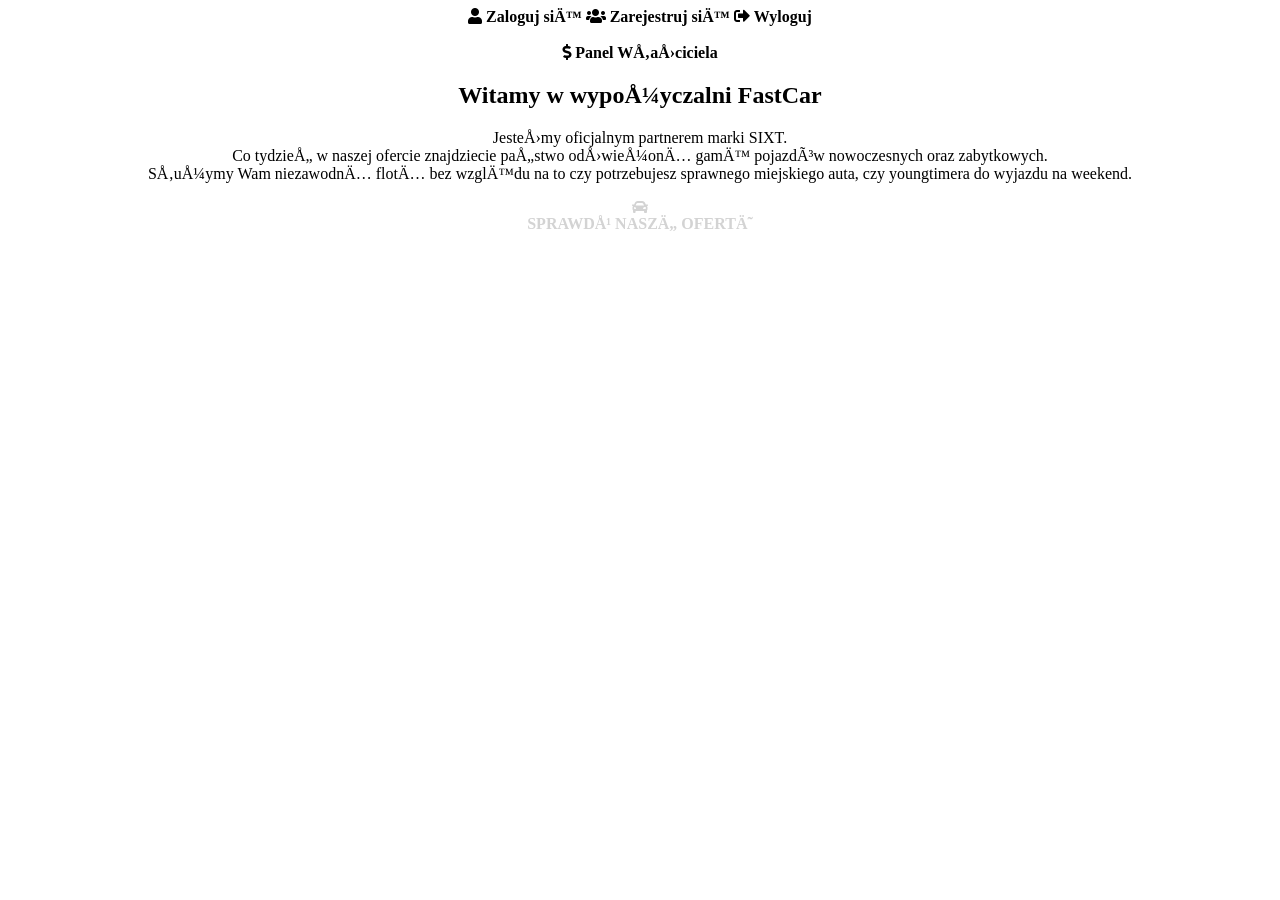
<file: src/main/resources/templates/index.html>
<!DOCTYPE html>
<html lang="en" xmlns:th="http://www.thymeleaf.org"
      xmlns:layout="http://www.ultraq.net.nz/thymeleaf/layout"
      layout:decorate="~{layout}">
<head>
    <link rel="stylesheet"
          href="https://use.fontawesome.com/releases/v5.4.1/css/all.css"
          integrity="sha384-5sAR7xN1Nv6T6+dT2mhtzEpVJvfS3NScPQTrOxhwjIuvcA67KV2R5Jz6kr4abQsz"
          crossorigin="anonymous">
    <title>FastCar</title>

</head>
<body>

<div layout:fragment="content" align="center">
    <a th:if="${userContext.poswiadczeniaUzytkownika.isEmpty()}" th:href="@{/zaloguj}" class="btn btn-primary"><i
            class="fas fa-user"> Zaloguj się </i></a>
    <a th:if="${userContext.poswiadczeniaUzytkownika.isEmpty()}" th:href="@{/zarejestruj}" class="btn btn-primary"><i
            class="fas fa-users"> Zarejestruj się </i></a>
    <a th:if="${!userContext.poswiadczeniaUzytkownika.isEmpty()}" th:href="@{/wyloguj}" class="btn btn-danger"><i
            class="fas fa-sign-out-alt"> Wyloguj </i></a>
    <br><br><a th:if="${!userContext.poswiadczeniaUzytkownika.isEmpty()}" th:href="@{/boss}" class="btn btn-success"><i
            class="fas fa-dollar-sign"> Panel Właściciela </i></a>
    <section class="my-5">
        <div class="container">
            <div class="row">
                <div class="col-md-12">


                    <h1>Witamy w wypożyczalni FastCar</h1>
                    <p> Jesteśmy oficjalnym partnerem marki SIXT. <br/>
                        Co tydzień w naszej ofercie znajdziecie państwo odświeżoną gamę pojazdów nowoczesnych oraz zabytkowych.<br/>
                    Służymy Wam niezawodną flotą bez względu na to czy potrzebujesz sprawnego miejskiego auta, czy youngtimera do wyjazdu na weekend.</p>
                    <p class="my-5">
                        <a href="/pojazdy" class="btn btn-primary"><i
                                class="fas fa-car fa-1x" style="color:lightgray"><br>SPRAWDŹ NASZĄ OFERTĘ</i></a>
                    </p>
                </div>
            </div>
        </div>
    </section>
</div>

</body>
</html>
</file>
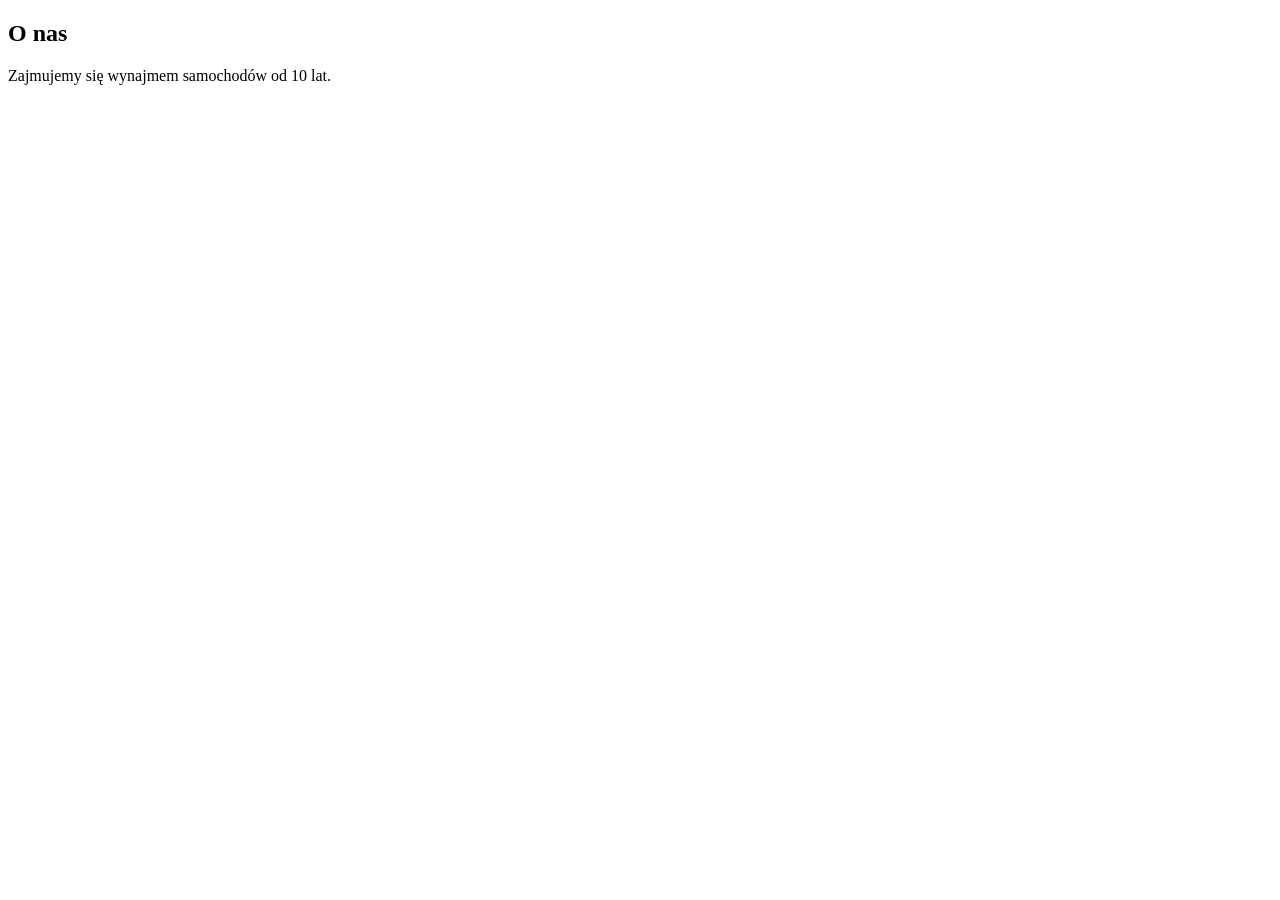
<file: src/main/resources/templates/about.html>
<!DOCTYPE html>
<html lang=en xmlns:th="http://www.thymeleaf.org"
      xmlns:layout="http://www.ultraq.net.nz/thymeleaf/layout"
      layout:decorate="~{layout}">
<head>
    <title>O nas</title>
</head>
<body>

<div layout:fragment="content">
    <section class="my-5">
        <div class="container">
            <div class="row">
                <div class="col-md-12">
                    <h1>O nas</h1>
                    <p>Zajmujemy się wynajmem samochodów od 10 lat.</p>
                </div>
            </div>
        </div>
    </section>
</div>

</body>
</html>
</file>
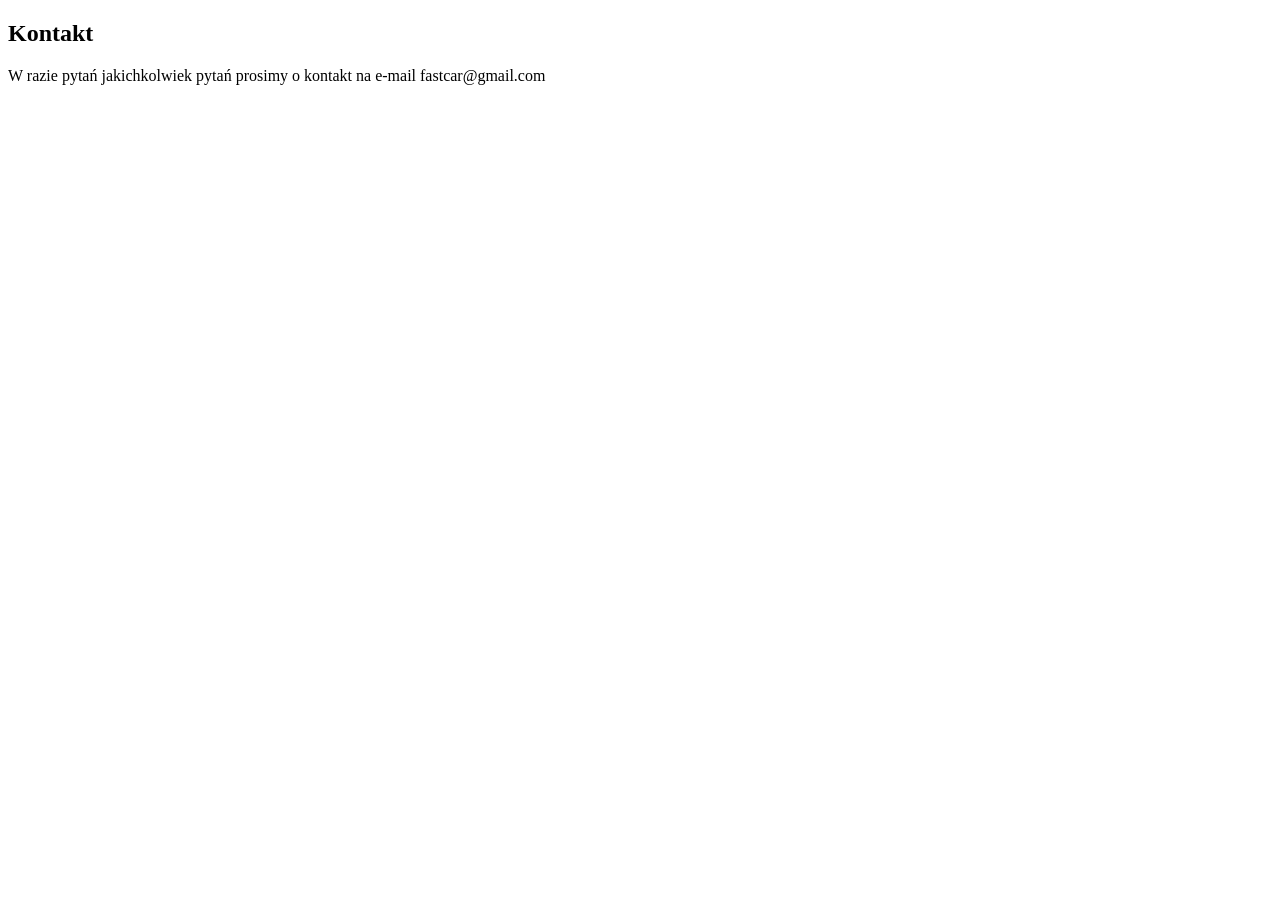
<file: src/main/resources/templates/contact.html>
<!DOCTYPE html>
<html lang="en" xmlns:th="http://www.thymeleaf.org"
      xmlns:layout="http://www.ultraq.net.nz/thymeleaf/layout"
      layout:decorate="~{layout}">
<head>
    <title>Kontakt</title>
</head>
<body>

<div layout:fragment="content">
    <section class="my-5">
        <div class="container">
            <div class="row">
                <div class="col-md-12">
                    <h1>Kontakt</h1>
                    <p>W razie pytań jakichkolwiek pytań prosimy o kontakt na e-mail fastcar@gmail.com</p>

                </div>
            </div>
        </div>
    </section>
</div>

<th:block th:fragment="optional">
    <script src="https://code.jquery.com/jquery-3.4.1.slim.min.js"></script>
</th:block>

</body>
</html>
</file>
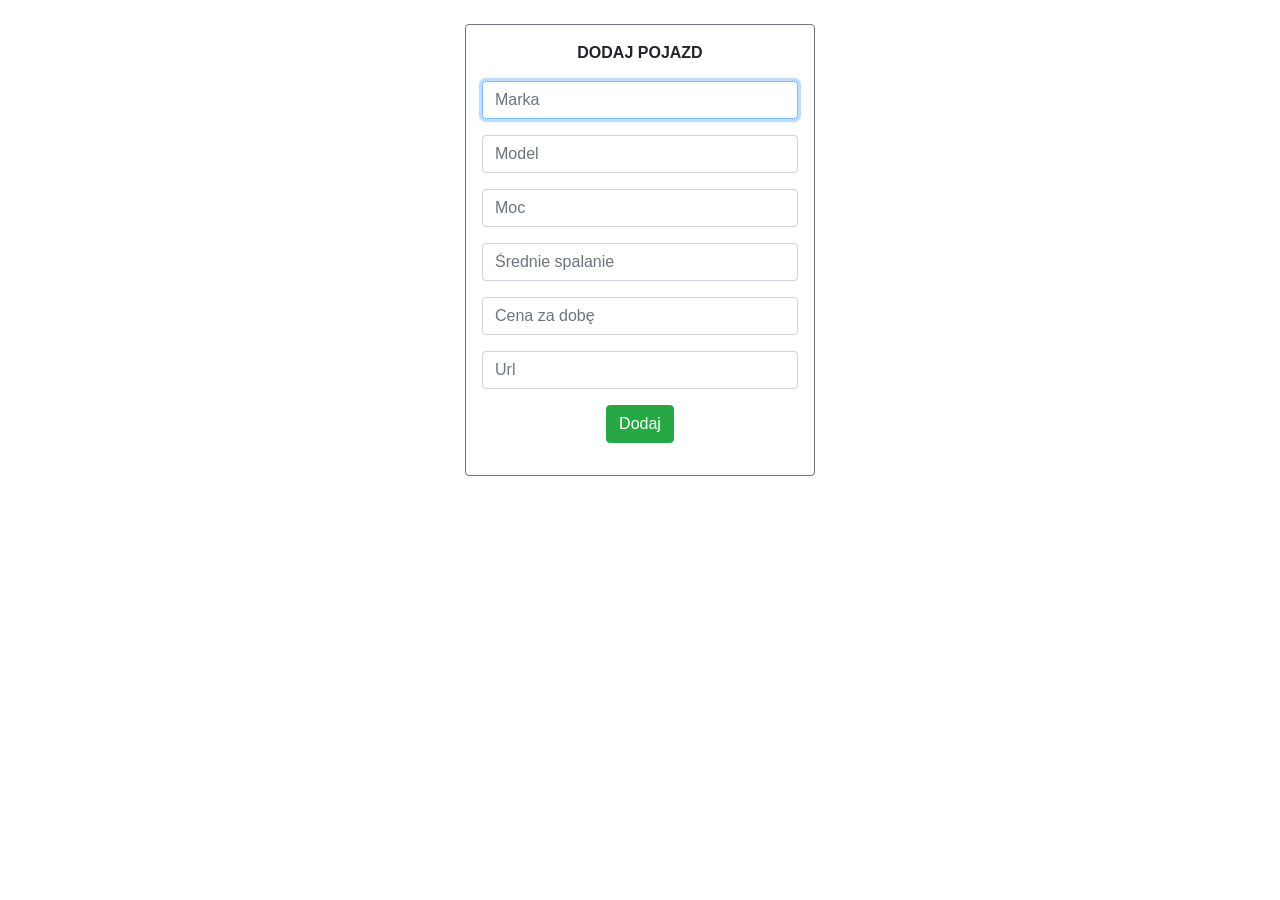
<file: src/main/resources/templates/dodajPojazd.html>
<!DOCTYPE html>
<html xmlns:th="http://www.thymeleaf.org">
<head>
    <meta http-equiv="Content-Type" content="text/html; charset=UTF-8">
    <meta name="viewport" content="width=device-width, initial-scale=1.0, minimum-scale=1.0">
    <title>Login - Shopme Admin</title>
    <link rel="stylesheet" href="https://stackpath.bootstrapcdn.com/bootstrap/4.4.1/css/bootstrap.min.css"
          integrity="sha384-Vkoo8x4CGsO3+Hhxv8T/Q5PaXtkKtu6ug5TOeNV6gBiFeWPGFN9MuhOf23Q9Ifjh"
          crossorigin="anonymous" />
</head>
<body>
<div class="container-fluid text-center">
    <div>
        <img class="img-fluid" th:src="${'https://www.lufthansa.com/content/dam/lh/images/local_images/ancillary/lh_anc_car_pano_XL_en.jpg.transform/lh-dcep-transform-width-1440/img.jpg'}" />
    </div>
    <form th:action="@{/dodajPojazd}" method="post" th:object="${carData}" style="max-width: 350px; margin: 0 auto;">
        <div class="border border-secondary p-3 rounded">
            <p><b>DODAJ POJAZD</b></p>
            <p>
                <input type="text" name="marka" th:field="*{brand}" class="form-control" placeholder="Marka" required autofocus/>
            </p>
            <p>
                <input type="text" name="model" th:field="*{model}" class="form-control" placeholder="Model" required />
            </p>
            <p>
                <input type="number" name="moc" th:field="*{power}" class="form-control" placeholder="Moc"  required />
            </p>
            <p>
                <input type="number" name="średnie spalanie" th:field="*{avergeConsumption}" class="form-control" maxlength="9", minlength="9" placeholder="Średnie spalanie" required />
            </p>
            <p>
                <input type="number" name="cena za dobę" th:field="*{dailyAmount}" class="form-control" placeholder="Cena za dobę" required autofocus/>
            </p>
            <p>
                <input type="url" name="miniaturka" th:field="*{imageUrl}" class="form-control" placeholder="Url" required />
            </p>
            <p>
                <input type="submit" value="Dodaj" class="btn btn-success"  th:href="@{/}"/>
            </p>
        </div>
    </form>
</div>
</body>
</html>
</file>
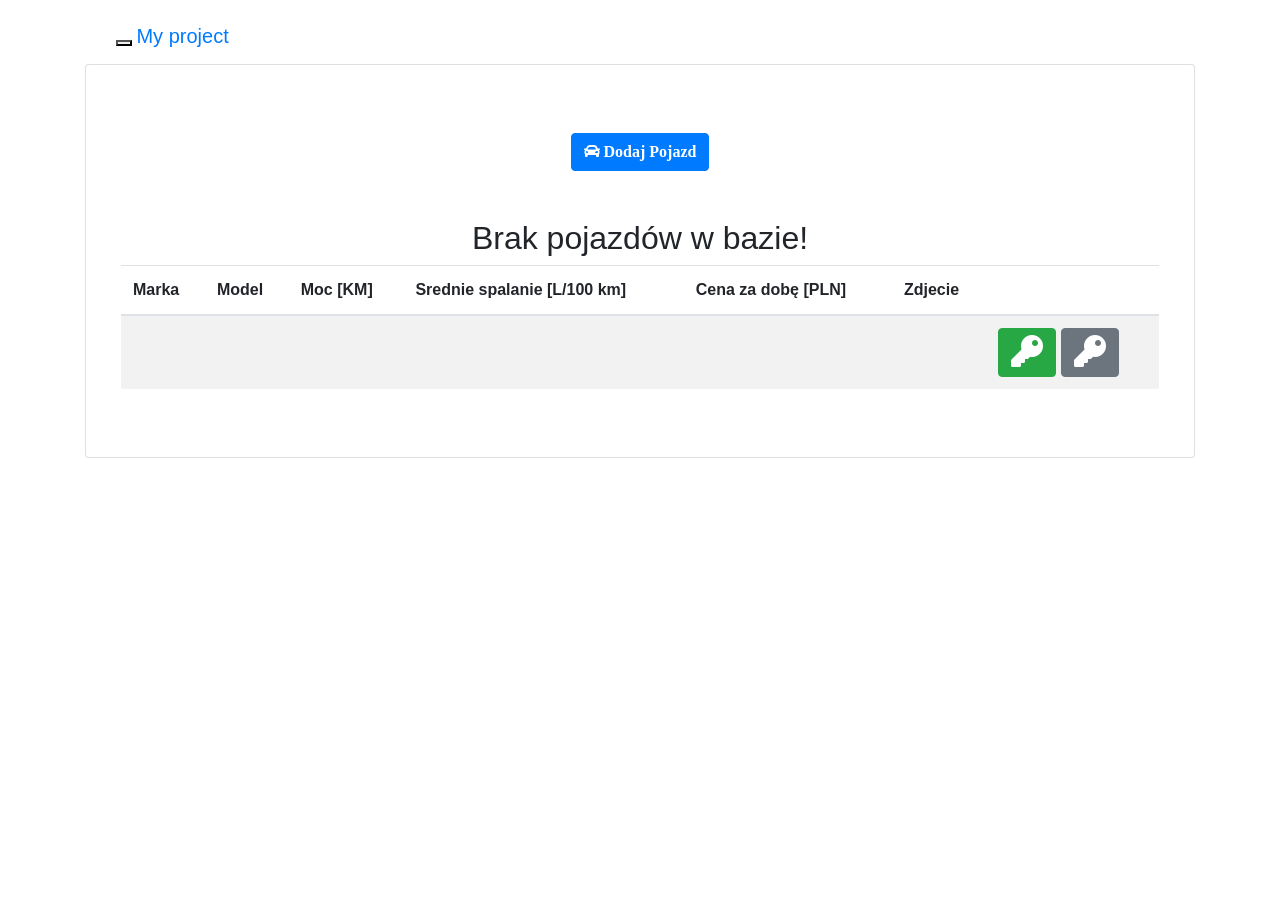
<file: src/main/resources/templates/dostepnePojazdy.html>
<!DOCTYPE html>
<html lang="en" xmlns:th="http://www.thymeleaf.org"
      xmlns:layout="http://www.ultraq.net.nz/thymeleaf/layout"
      layout:decorate="~{layout}">
<head>
    <meta charset="utf-8">
    <meta http-equiv="x-ua-compatible" content="ie=edge">
    <title>Users</title>
    <meta name="viewport" content="width=device-width, initial-scale=1">
    <link rel="stylesheet"
          href="https://stackpath.bootstrapcdn.com/bootstrap/4.1.3/css/bootstrap.min.css"
          integrity="sha384-MCw98/SFnGE8fJT3GXwEOngsV7Zt27NXFoaoApmYm81iuXoPkFOJwJ8ERdknLPMO"
          crossorigin="anonymous">
    <link rel="stylesheet"
          href="https://use.fontawesome.com/releases/v5.4.1/css/all.css"
          integrity="sha384-5sAR7xN1Nv6T6+dT2mhtzEpVJvfS3NScPQTrOxhwjIuvcA67KV2R5Jz6kr4abQsz"
          crossorigin="anonymous">
</head>

<body>
<div class="container my-2">
    <div class="navbar navbar-inverse navbar-fixed-top" th:fragment="header">
        <div class="container">
            <div class="navbar-header">
                <button type="button" class="navbar-toggle" data-toggle="collapse" data-target=".nav-collapse">
                    <span class="icon-bar"></span>
                    <span class="icon-bar"></span>
                    <span class="icon-bar"></span>
                </button>
                <a class="navbar-brand" href="#">My project</a>
            </div>
            <div class="navbar-collapse collapse">
                <ul class="nav navbar-nav">
                </ul>
            </div>
        </div>
    </div>
    <div layout:fragment="content" align="center">
    <div class="card">
        <div class="card-body">
            <div th:switch="${pojazdy}" class="container my-5">
                <p class="my-5">
                    <a th:if="${rola.equalsIgnoreCase('boss')}" href="/students/signup" class="btn btn-primary"><i
                            class="fas fa-car"> Dodaj Pojazd </i></a>
                </p>
                <div class="col-md-14">
                    <h2 th:case="null">Brak pojazdów w bazie!</h2>
                    <div th:case="*">
                        <table class="table table-striped table-responsive-md">
                            <thead>
                            <tr>
                                <th>Marka</th>
                                <th>Model</th>
                                <th>Moc [KM]</th>
                                <th>Srednie spalanie [L/100 km]</th>
                                <th>Cena za dobę [PLN]</th>
                                <th>Zdjecie</th>
                                <th></th>
                            </tr>
                            </thead>
                            <tbody>
                            <tr th:each="pojazd : ${pojazdy}">
                                <td th:text="${pojazd.marka}"></td>
                                <td th:text="${pojazd.model}"></td>
                                <td th:text="${pojazd.moc}"></td>
                                <td th:text="${pojazd.srednieSpalanie}"></td>
                                <td th:text="${pojazd.cenaZaDobe}"></td>
                                <td><a th:href="${pojazd.miniaturka}"><img th:src="${pojazd.miniaturka}" th:width="200"
                                                                           th:height="124"/></a></td>

                                <td><a th:unless="${wynajmy.contains(pojazd)}"
                                       th:href="@{/wynajmij/{id}(id=${pojazd.id})}"
                                       class="btn btn-success" style="color:gray;"><i class="fas fa-key fa-2x" style="color:white"></i></a>
                                    <a th:if="${wynajmy.contains(pojazd)}"

                                       class="btn btn-secondary" style="color:gray;"><i class="fas fa-key fa-2x" style="color:white;"></i></a>
                                </td>
                            </tr>
                            </tbody>
                        </table>
                    </div>

                </div>
            </div>
        </div>
    </div>
    </div>
</div>
</body>
</html>
</file>
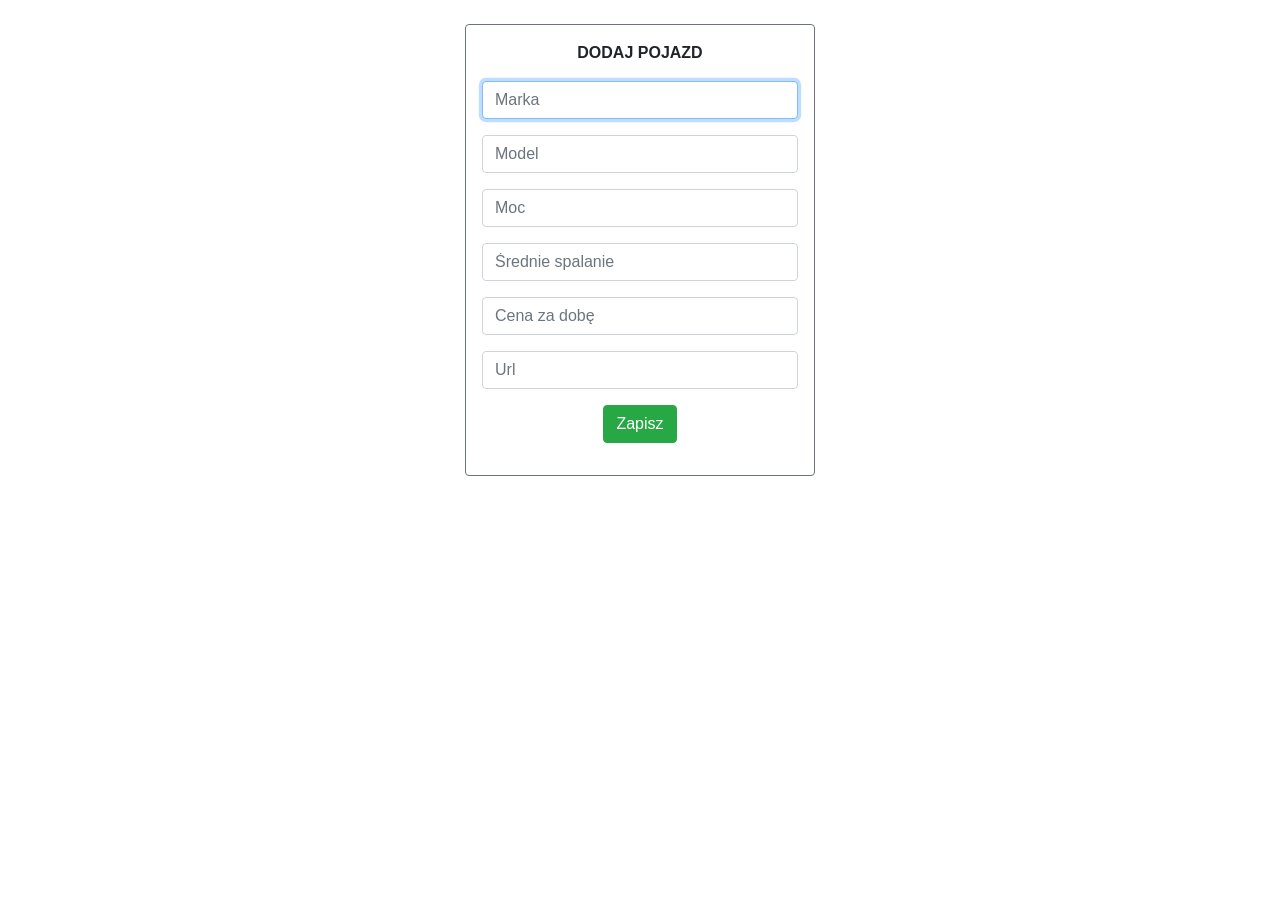
<file: src/main/resources/templates/edytujPojazd.html>
<!DOCTYPE html>
<html xmlns:th="http://www.thymeleaf.org">
<head>
    <meta http-equiv="Content-Type" content="text/html; charset=UTF-8">
    <meta name="viewport" content="width=device-width, initial-scale=1.0, minimum-scale=1.0">
    <title>Login - Shopme Admin</title>
    <link rel="stylesheet" href="https://stackpath.bootstrapcdn.com/bootstrap/4.4.1/css/bootstrap.min.css"
          integrity="sha384-Vkoo8x4CGsO3+Hhxv8T/Q5PaXtkKtu6ug5TOeNV6gBiFeWPGFN9MuhOf23Q9Ifjh"
          crossorigin="anonymous" />
</head>
<body>
<div class="container-fluid text-center">
    <div>
        <img class="img-fluid" th:src="${'https://www.lufthansa.com/content/dam/lh/images/local_images/ancillary/lh_anc_car_pano_XL_en.jpg.transform/lh-dcep-transform-width-1440/img.jpg'}" />
    </div>
    <form th:action="@{/wyslijDoEdycji}" method="post" th:object="${pojazd}" style="max-width: 350px; margin: 0 auto;">
        <div class="border border-secondary p-3 rounded">
            <p><b>DODAJ POJAZD</b></p>
            <p>
                <input type="text" name="marka" th:field="*{marka}" class="form-control" placeholder="Marka" required autofocus/>
            </p>
            <p>
                <input type="text" name="model" th:field="*{model}" class="form-control" placeholder="Model" required />
            </p>
            <p>
                <input type="number" name="moc" th:field="*{moc}" class="form-control" placeholder="Moc"  required />
            </p>
            <p>
                <input type="number" name="średnie spalanie" th:field="*{srednieSpalanie}" class="form-control" maxlength="9", minlength="9" placeholder="Średnie spalanie" required />
            </p>
            <p>
                <input type="number" name="cena za dobę" th:field="*{cenaZaDobe}" class="form-control" placeholder="Cena za dobę" required autofocus/>
            </p>
            <p>
                <input type="url" name="miniaturka" th:field="*{miniaturka}" class="form-control" placeholder="Url" required />
            </p>
            <p>
                <input type="submit" value="Zapisz" class="btn btn-success"  th:href="@{/}"/>
            </p>
        </div>
    </form>
</div>
</body>
</html>
</file>
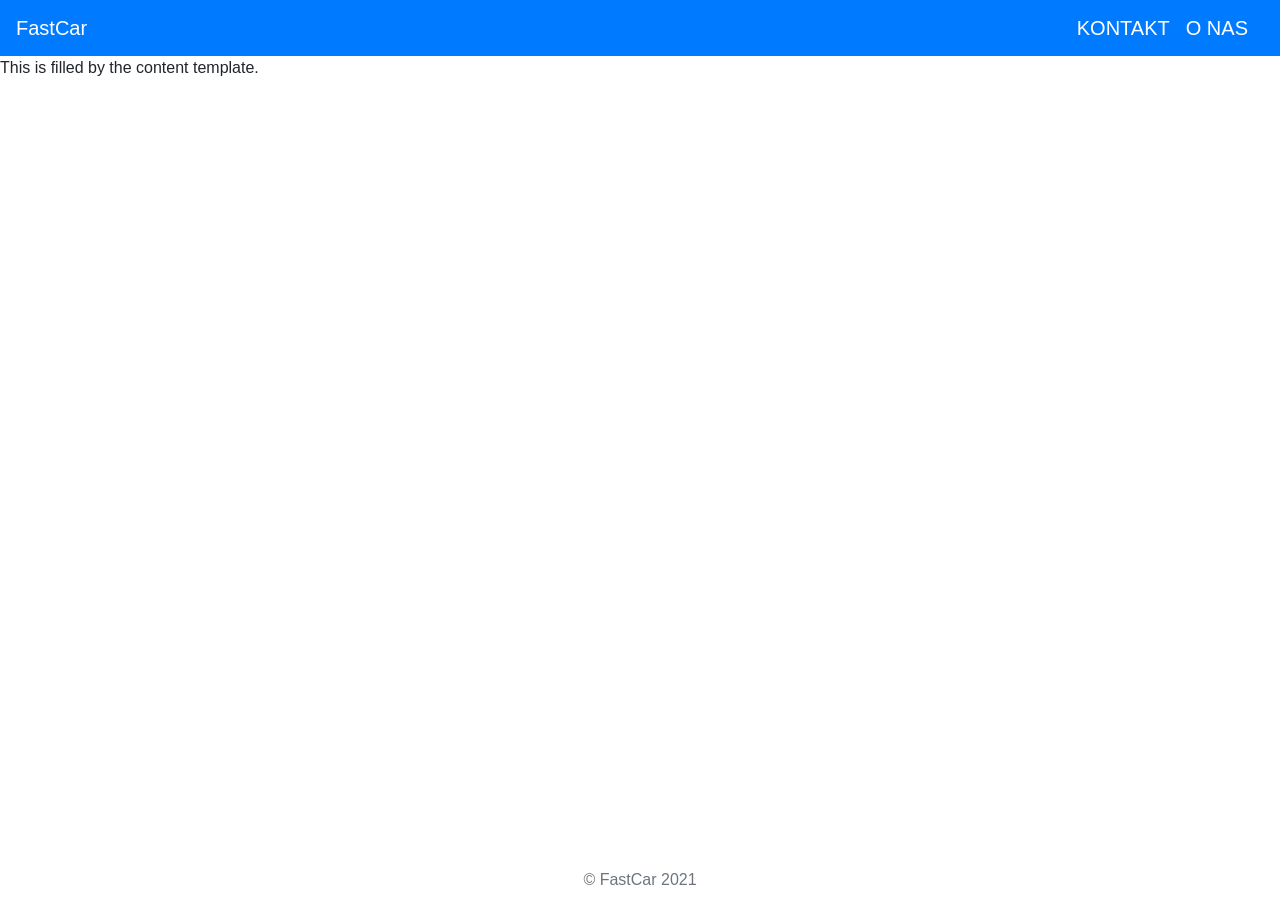
<file: src/main/resources/templates/layout.html>
<!DOCTYPE html>
<html lang="en" xmlns:th="http://www.thymeleaf.org"
      xmlns:layout="http://www.ultraq.net.nz/thymeleaf/layout">


<head>
    <meta charset="UTF-8">
    <meta name="viewport" content="width=device-width, initial-scale=1, shrink-to-fit=no">
    <title layout:title-pattern="$CONTENT_TITLE - $LAYOUT_TITLE"></title>

    <!-- Bootstrap CSS -->
    <link rel="stylesheet" href="https://stackpath.bootstrapcdn.com/bootstrap/4.4.1/css/bootstrap.min.css">
</head>
<body>

<!-- Main Navigation -->
<nav class="navbar navbar-expand-md navbar-dark bg-primary">
    <a class="navbar-brand" th:href="@{/}">FastCar</a>
    <button class="navbar-toggler" type="button" data-toggle="collapse" data-target="#navbar" aria-controls="navbar"
            aria-expanded="false" aria-label="Toggle navigation">
        <span class="navbar-toggler-icon"></span>
    </button>

    <div class="collapse navbar-collapse" id="navbar">

        <ul class="navbar-nav ml-auto">
            <li class="nav-item">
                <a class="navbar-brand" th:href="@{/contact}">KONTAKT</a>
            </li>
            <li class="nav-item">
                <a class="navbar-brand" th:href="@{/about}">O NAS</a>
            </li>
        </ul>
    </div>
</nav>
<div>
    <img  class="center"
         th:src="${'https://www.lufthansa.com/content/dam/lh/images/local_images/ancillary/lh_anc_car_pano_XL_en.jpg.transform/lh-dcep-transform-width-1440/img.jpg'}"/>
</div>
<section layout:fragment="content">
    <p>This is filled by the content template.</p>
</section>

    <footer id="footer"><p class="text-muted" align="center">&copy; FastCar 2021</p></footer>


</body>
<style>
    #footer {
        position: fixed;
        bottom: 0;
        width: 100%;
        height: 2rem;
    }
    .center {
        display: block;
        margin-left: auto;
        margin-right: auto;
        width: 50%;
    }
</style>

</html>
</file>
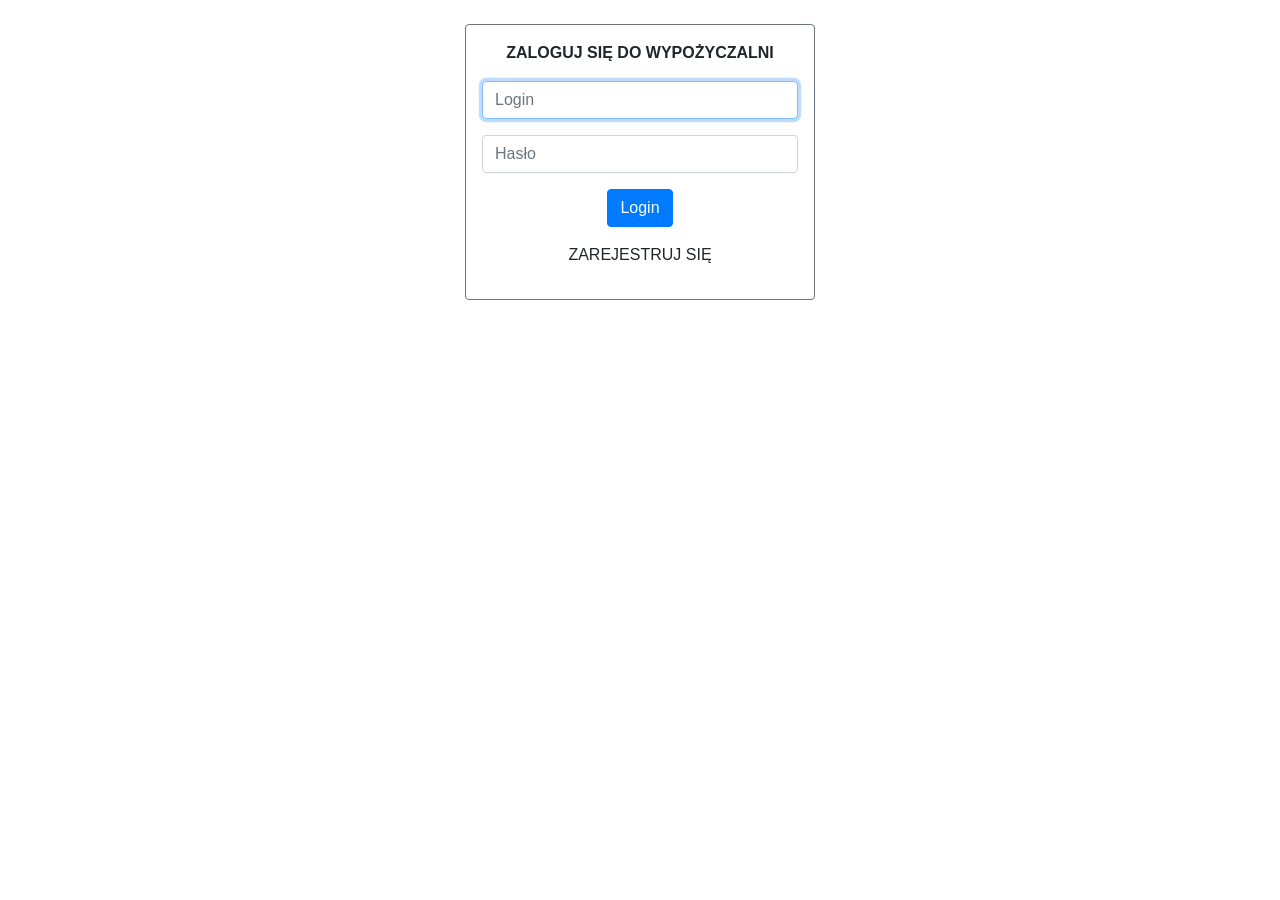
<file: src/main/resources/templates/zaloguj.html>
<!DOCTYPE html>
<html xmlns:th="http://www.thymeleaf.org">
<head>
    <meta http-equiv="Content-Type" content="text/html; charset=UTF-8">
    <meta name="viewport" content="width=device-width, initial-scale=1.0, minimum-scale=1.0">
    <title>Login - Shopme Admin</title>
    <link rel="stylesheet" href="https://stackpath.bootstrapcdn.com/bootstrap/4.4.1/css/bootstrap.min.css"
          integrity="sha384-Vkoo8x4CGsO3+Hhxv8T/Q5PaXtkKtu6ug5TOeNV6gBiFeWPGFN9MuhOf23Q9Ifjh"
          crossorigin="anonymous" />
    <script th:if="${errorMessage}" type="text/javascript">

        alert("PODANO ZŁE DANE LOGOWANIA");

    </script>
</head>
<body>

<div class="container-fluid text-center">

<!--    <span th:if="${errorMessage}"  th:text="${errorMessage}">window.alert()</span>-->


    <div>
        <img class="img-fluid" th:src="${'https://www.lufthansa.com/content/dam/lh/images/local_images/ancillary/lh_anc_car_pano_XL_en.jpg.transform/lh-dcep-transform-width-1440/img.jpg'}" />
    </div>
    <form th:action="@{/zaloguj}" method="post" th:object="${userData}" style="max-width: 350px; margin: 0 auto;">
        <div class="border border-secondary p-3 rounded">
            <p><b>ZALOGUJ SIĘ DO WYPOŻYCZALNI</b></p>
            <p>
                <input type="text" name="login" th:field="*{login}" class="form-control" placeholder="Login" required autofocus/>
            </p>
            <p>
                <input type="password" name="password" th:field="*{haslo}" class="form-control" placeholder="Hasło" required />
            </p>
            <p>
                <input type="submit" value="Login" class="btn btn-primary" />
            </p>
            <p>
                <a th:href="@{/zarejestruj}" >ZAREJESTRUJ SIĘ</a>
            </p>
        </div>
    </form>
</div>

</body>
</html>
</file>
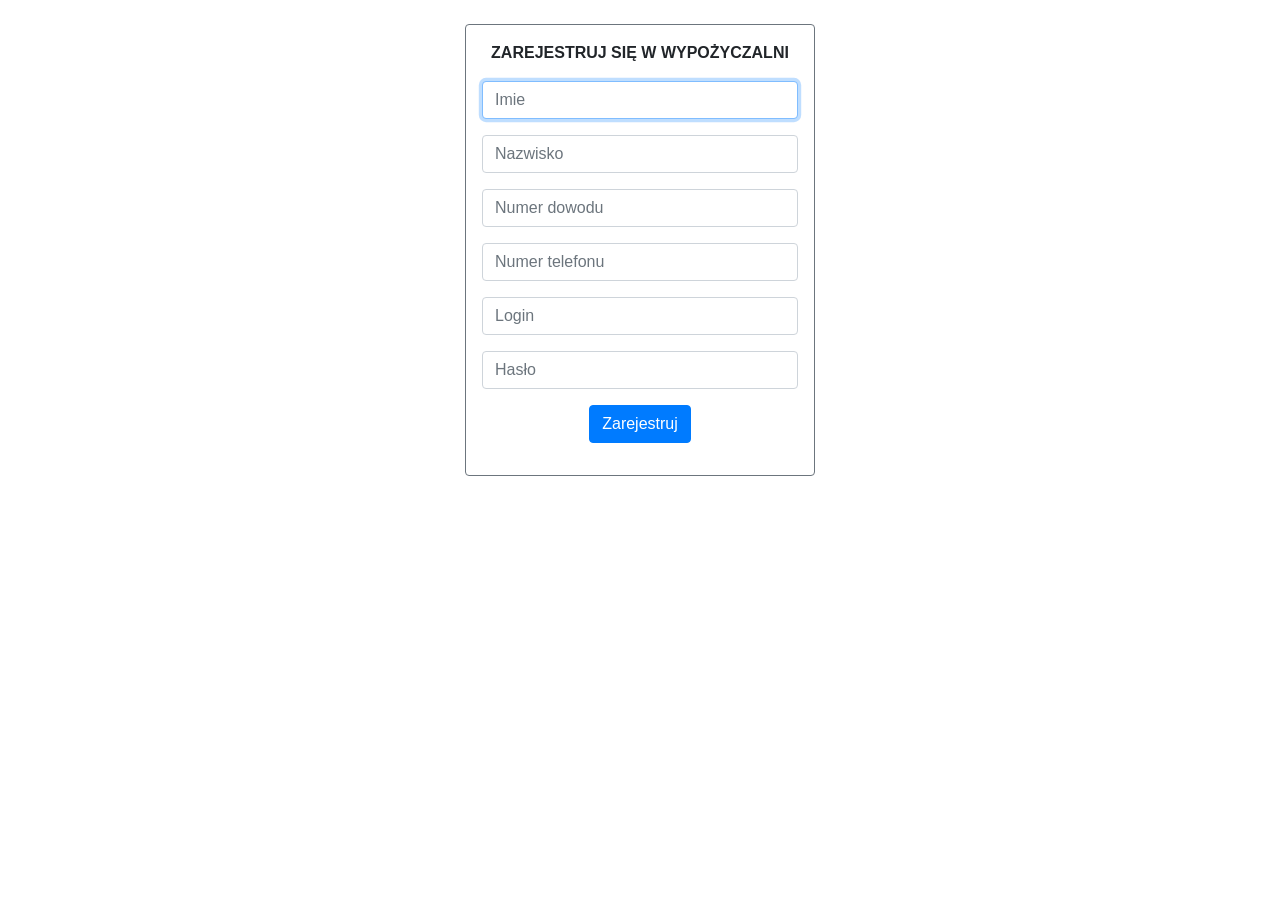
<file: src/main/resources/templates/zarejestruj.html>
<!DOCTYPE html>
<html xmlns:th="http://www.thymeleaf.org">
<head>
    <meta http-equiv="Content-Type" content="text/html; charset=UTF-8">
    <meta name="viewport" content="width=device-width, initial-scale=1.0, minimum-scale=1.0">
    <title>Login - Shopme Admin</title>
    <link rel="stylesheet" href="https://stackpath.bootstrapcdn.com/bootstrap/4.4.1/css/bootstrap.min.css"
          integrity="sha384-Vkoo8x4CGsO3+Hhxv8T/Q5PaXtkKtu6ug5TOeNV6gBiFeWPGFN9MuhOf23Q9Ifjh"
          crossorigin="anonymous" />
</head>
<body>
<div class="container-fluid text-center">
    <div>
        <img class="img-fluid" th:src="${'https://www.lufthansa.com/content/dam/lh/images/local_images/ancillary/lh_anc_car_pano_XL_en.jpg.transform/lh-dcep-transform-width-1440/img.jpg'}" />
    </div>
    <form th:action="@{/zarejestruj}" method="post" th:object="${userData}" style="max-width: 350px; margin: 0 auto;">
        <div class="border border-secondary p-3 rounded">
            <p><b>ZAREJESTRUJ SIĘ W WYPOŻYCZALNI</b></p>
            <p>
                <input type="text" name="imie" th:field="*{imie}" class="form-control" placeholder="Imie" required autofocus/>
            </p>
            <p>
                <input type="text" name="nazwisko" th:field="*{nazwisko}" class="form-control" placeholder="Nazwisko" required />
            </p>
            <p>
                <input type="tel" name="numer dowodu" th:field="*{numerDowodu}" class="form-control" placeholder="Numer dowodu" maxlength="9" required />
            </p>
            <p>
                <input type="text" name="numer telefonu" th:field="*{numerTelefonu}" class="form-control" maxlength="9", minlength="9" placeholder="Numer telefonu" required />
            </p>
            <p>
                <input type="text" name="login" th:field="*{login}" class="form-control" placeholder="Login" required autofocus/>
            </p>
            <p>
                <input type="password" name="hasło" th:field="*{haslo}" class="form-control" placeholder="Hasło" required />
            </p>
            <p>
                <input type="submit" value="Zarejestruj" class="btn btn-primary" />
            </p>
        </div>
    </form>
</div>
</body>
</html>
</file>
